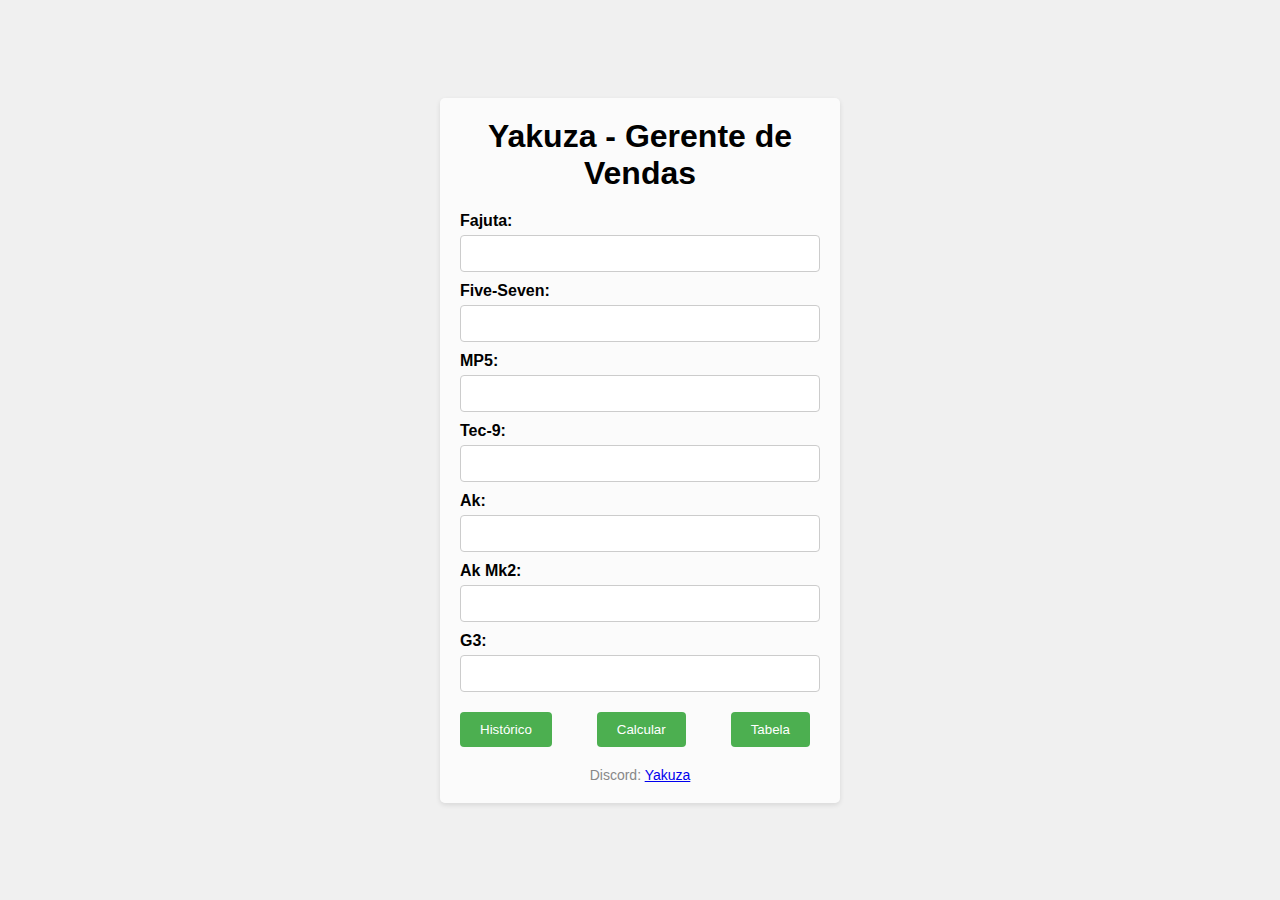
<file: index.html>
<!DOCTYPE html>
<html lang="pt-br">

<head>
    <meta charset="UTF-8">
    <meta name="viewport" content="width=device-width, initial-scale=1.0">
    <title>Yakuza - Gerente de Vendas</title>
    <link rel="stylesheet" href="styles.css">

</head>

<body>
    <div class="container">
        <h1>Yakuza - Gerente de Vendas</h1>
        <div id="form-container">
            <div class="form-group">
                <label for="fajuta-input">Fajuta:</label>
                <input type="number" id="fajuta-input" class="box">
            </div>
            <div class="form-group">
                <label for="five-seven-input">Five-Seven:</label>
                <input type="number" id="five-seven-input" class="box">
            </div>
            <div class="form-group">
                <label for="mp5-input">MP5:</label>
                <input type="number" id="mp5-input" class="box">
            </div>
            <div class="form-group">
                <label for="tec-9-input">Tec-9:</label>
                <input type="number" id="tec-9-input" class="box">
            </div>
            <div class="form-group">
                <label for="ak-input">Ak:</label>
                <input type="number" id="ak-input" class="box">
            </div>
            <div class="form-group">
                <label for="ak-mk2-input">Ak Mk2:</label>
                <input type="number" id="ak-mk2-input" class="box">
            </div>
            <div class="form-group">
                <label for="g3-input">G3:</label>
                <input type="number" id="g3-input" class="box">
            </div>
            <div class="button-container">
                <button class="history-button" onclick="irParaHistorico()">Histórico</button>
                <button class="calculate-button" onclick="calcular()">Calcular</button>
                <button class="table-button" onclick="irParaTabela()">Tabela</button>
            </div>
        </div>
        <div id="result-container" class="result-container result-page">
            <div class="result-card">
                <h2>Preço de Parceria:</h2>
                <p id="parceria-price"></p>
            </div>
            <div class="result-card">
                <h2>Preço de Tabela:</h2>
                <p id="tabela-price"></p>
            </div>
            <div class="result-card">
                <h2 class="result-title">Porcentagem de Venda:</h2>
                <p id="porcentagem-price" class="result-value"></p>
            </div>
            <div class="result-card">
                <h2 class="result-title">Valor Total:</h2>
                <p id="valor-total-price" class="result-value"></p>
            </div>
            <div class="result-card balas-fines-card">
                <h2 class="result-title">Balas-Fines Vendidas:</h2>
                <div id="balas-fines-sold" class="result-value balas-fines-value"></div>
            </div>
            <div class="result-card">
                <h2 class="result-title">Horário da Venda:</h2>
                <p id="horario-venda" class="result-value"></p>
            </div>
            <div class="button-container">
                <button onclick="novoCalculo()">Novo Cálculo</button>
            </div>
        </div>
        <div class="final-screen">
            <p>Discord: <a href="https://discord.gg/TSx8HeuxxY">Yakuza</a></p>
        </div>
    </div>
    
    <script src="script.js"></script>

    
</body>

</html>
</file>
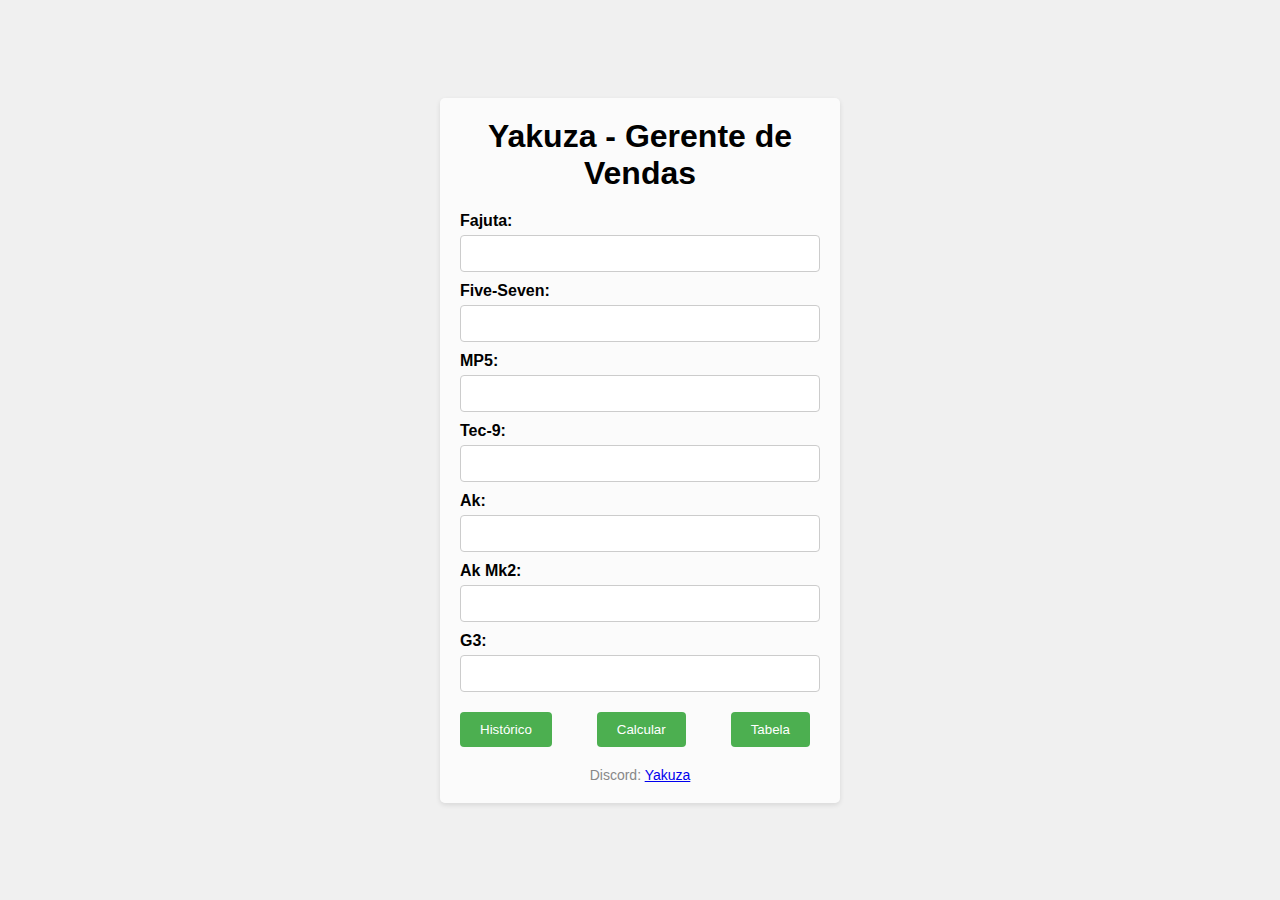
<file: PaginaPrincipalVendas.html>
<!DOCTYPE html>
<html lang="pt-br">

<head>
    <meta charset="UTF-8">
    <meta name="viewport" content="width=device-width, initial-scale=1.0">
    <title>Yakuza - Gerente de Vendas</title>
    <style>
        * {
            box-sizing: border-box;
            margin: 0;
            padding: 0;
        }

        body {
            font-family: Arial, sans-serif;
            background-color: #f0f0f0;
            padding: 20px;
            display: flex;
            align-items: center;
            justify-content: center;
            min-height: 100vh;
        }

        .container {
            max-width: 400px;
            margin: 0 auto;
            background-color: rgba(255, 255, 255, 0.7);
            padding: 20px;
            border-radius: 5px;
            box-shadow: 0 2px 5px rgba(0, 0, 0, 0.1);
            position: relative;
        }

        h1 {
            text-align: center;
            margin-bottom: 20px;
        }

        .form-group {
            margin-bottom: 10px;
        }

        label {
            display: block;
            font-weight: bold;
            margin-bottom: 5px;
        }

        .box {
            width: 100%;
            padding: 10px;
            border: 1px solid #ccc;
            border-radius: 4px;
            transition: border-color 0.3s ease;
        }

        .box:focus {
            border-color: blue;
        }

        .button-container {
            text-align: center;
            margin-top: 20px;
        }

        .button-container button {
            margin-right: 10px;
        }

        .result-container {
            margin-top: 20px;
            display: none;
        }

        .result-card {
            background-color: #f0f0f0;
            padding: 10px;
            border-radius: 4px;
            margin-bottom: 10px;
        }

        .result-card h2 {
            margin-bottom: 10px;
        }

        .final-screen {
            margin-top: 20px;
            text-align: center;
            font-size: 14px;
            color: #888;
        }

        /* Adicionando imagem de fundo */
        body {
            background-image: url("https://media.tenor.com/kaRCm9ELxKgAAAAC/menhera-chan-chibi.gif");
            background-repeat: no-repeat;
            background-size: cover;
            background-position: center;
        }

        /* Estilo do botão de Tabela de Preços */
        .header-button {
            position: absolute;
            top: 10px;
            right: 10px;
            padding: 5px 10px;
            background-color: #4caf50;
            color: #fff;
            border: none;
            border-radius: 4px;
            cursor: pointer;
            transition: background-color 0.3s ease;
        }

        .header-button:hover {
            background-color: #45a049;
        }

        /* Estilo do botão Calcular */
        .calculate-button {
            padding: 10px 20px;
            background-color: #4caf50;
            color: #fff;
            border: none;
            border-radius: 4px;
            cursor: pointer;
            transition: background-color 0.3s ease;
        }

        .calculate-button:hover {
            background-color: #45a049;
        }

        /* Estilo do botão Tabela */
        .table-button {
            padding: 10px 20px;
            background-color: #4caf50;
            color: #fff;
            border: none;
            border-radius: 4px;
            cursor: pointer;
            transition: background-color 0.3s ease;
        }

        .table-button:hover {
            background-color: #45a049;
        }

        /* Alinhamento dos botões */
        .button-container {
            display: flex;
            justify-content: space-between;
        }

        /* Estilo do botão Histórico */
        .history-button {
            padding: 10px 20px;
            background-color: #4caf50;
            color: #fff;
            border: none;
            border-radius: 4px;
            cursor: pointer;
            transition: background-color 0.3s ease;
        }

        .history-button:hover {
            background-color: #45a049;
        }
    </style>
</head>

<body>
    <div class="container">
        <h1>Yakuza - Gerente de Vendas</h1>
        <div id="form-container">
            <div class="form-group">
                <label for="fajuta-input">Fajuta:</label>
                <input type="number" id="fajuta-input" class="box">
            </div>
            <div class="form-group">
                <label for="five-seven-input">Five-Seven:</label>
                <input type="number" id="five-seven-input" class="box">
            </div>
            <div class="form-group">
                <label for="mp5-input">MP5:</label>
                <input type="number" id="mp5-input" class="box">
            </div>
            <div class="form-group">
                <label for="tec-9-input">Tec-9:</label>
                <input type="number" id="tec-9-input" class="box">
            </div>
            <div class="form-group">
                <label for="ak-input">Ak:</label>
                <input type="number" id="ak-input" class="box">
            </div>
            <div class="form-group">
                <label for="ak-mk2-input">Ak Mk2:</label>
                <input type="number" id="ak-mk2-input" class="box">
            </div>
            <div class="form-group">
                <label for="g3-input">G3:</label>
                <input type="number" id="g3-input" class="box">
            </div>
            <div class="button-container">
                <button class="history-button" onclick="irParaHistorico()">Histórico</button>
                <button class="calculate-button" onclick="calcular()">Calcular</button>
                <button class="table-button" onclick="irParaTabela()">Tabela</button>
            </div>
        </div>
        <div id="result-container" class="result-container">
            <div class="result-card">
                <h2>Preço de Parceria:</h2>
                <p id="parceria-price"></p>
            </div>
            <div class="result-card">
                <h2>Preço de Tabela:</h2>
                <p id="tabela-price"></p>
            </div>
            <div class="result-card">
                <h2>Porcentagem de Venda:</h2>
                <p id="porcentagem-price"></p>
            </div>
            <div class="button-container">
                <button onclick="novoCalculo()">Novo Cálculo</button>
            </div>
        </div>
        <div class="final-screen">
            <p>Discord: <a href="https://discord.gg/TSx8HeuxxY">Yakuza</a></p>
        </div>
    </div>

    <script>
        function calcular() {
            var fajuta = parseInt(document.getElementById("fajuta-input").value) || 0;
            var fiveSeven = parseInt(document.getElementById("five-seven-input").value) || 0;
            var mp5 = parseInt(document.getElementById("mp5-input").value) || 0;
            var tec9 = parseInt(document.getElementById("tec-9-input").value) || 0;
            var ak = parseInt(document.getElementById("ak-input").value) || 0;
            var akMk2 = parseInt(document.getElementById("ak-mk2-input").value) || 0;
            var g3 = parseInt(document.getElementById("g3-input").value) || 0;

            var precoParceria = calcularPrecoParceria(fajuta, fiveSeven, mp5, tec9, ak, akMk2, g3);
            var precoTabela = calcularPrecoTabela(fajuta, fiveSeven, mp5, tec9, ak, akMk2, g3);
            var porcentagemVenda = calcularPorcentagemVendaTotal(precoTabela, 20);

            document.getElementById("parceria-price").textContent = formatarValor(precoParceria);
            document.getElementById("tabela-price").textContent = formatarValor(precoTabela);
            document.getElementById("porcentagem-price").textContent = formatarValor(porcentagemVenda);

            document.getElementById("form-container").style.display = "none";
            document.getElementById("result-container").style.display = "block";
        }

        function novoCalculo() {
            document.getElementById("form-container").style.display = "block";
            document.getElementById("result-container").style.display = "none";
            resetarValores();
        }

        function resetarValores() {
            document.getElementById("fajuta-input").value = "";
            document.getElementById("five-seven-input").value = "";
            document.getElementById("mp5-input").value = "";
            document.getElementById("tec-9-input").value = "";
            document.getElementById("ak-input").value = "";
            document.getElementById("ak-mk2-input").value = "";
            document.getElementById("g3-input").value = "";
        }

        function calcularPrecoParceria(fajuta, fiveSeven, mp5, tec9, ak, akMk2, g3) {
            var fajutaPrice = fajuta * 300;
            var fiveSevenPrice = fiveSeven * 700;
            var mp5Price = mp5 * 800;
            var tec9Price = tec9 * 800;
            var akPrice = ak * 900;
            var akMk2Price = akMk2 * 1100;
            var g3Price = g3 * 1200;

            return fajutaPrice + fiveSevenPrice + mp5Price + tec9Price + akPrice + akMk2Price + g3Price;
        }

        function calcularPrecoTabela(fajuta, fiveSeven, mp5, tec9, ak, akMk2, g3) {
            var fajutaPrice = fajuta * 400;
            var fiveSevenPrice = fiveSeven * 800;
            var mp5Price = mp5 * 900;
            var tec9Price = tec9 * 900;
            var akPrice = ak * 1000;
            var akMk2Price = akMk2 * 1200;
            var g3Price = g3 * 1300;

            return fajutaPrice + fiveSevenPrice + mp5Price + tec9Price + akPrice + akMk2Price + g3Price;
        }

        function calcularPorcentagemVendaTotal(precoTabela, porcentagemVenda) {
            return (precoTabela * porcentagemVenda) / 100;
        }

        function formatarValor(valor) {
            return valor.toLocaleString("pt-BR", { style: "currency", currency: "BRL" });
        }

        function irParaTabela() {
            window.location.href = "tabela.html";
        }

        function irParaHistorico() {
            window.location.href = "historico.html";
        }
    </script>
</body>

</html>
</file>
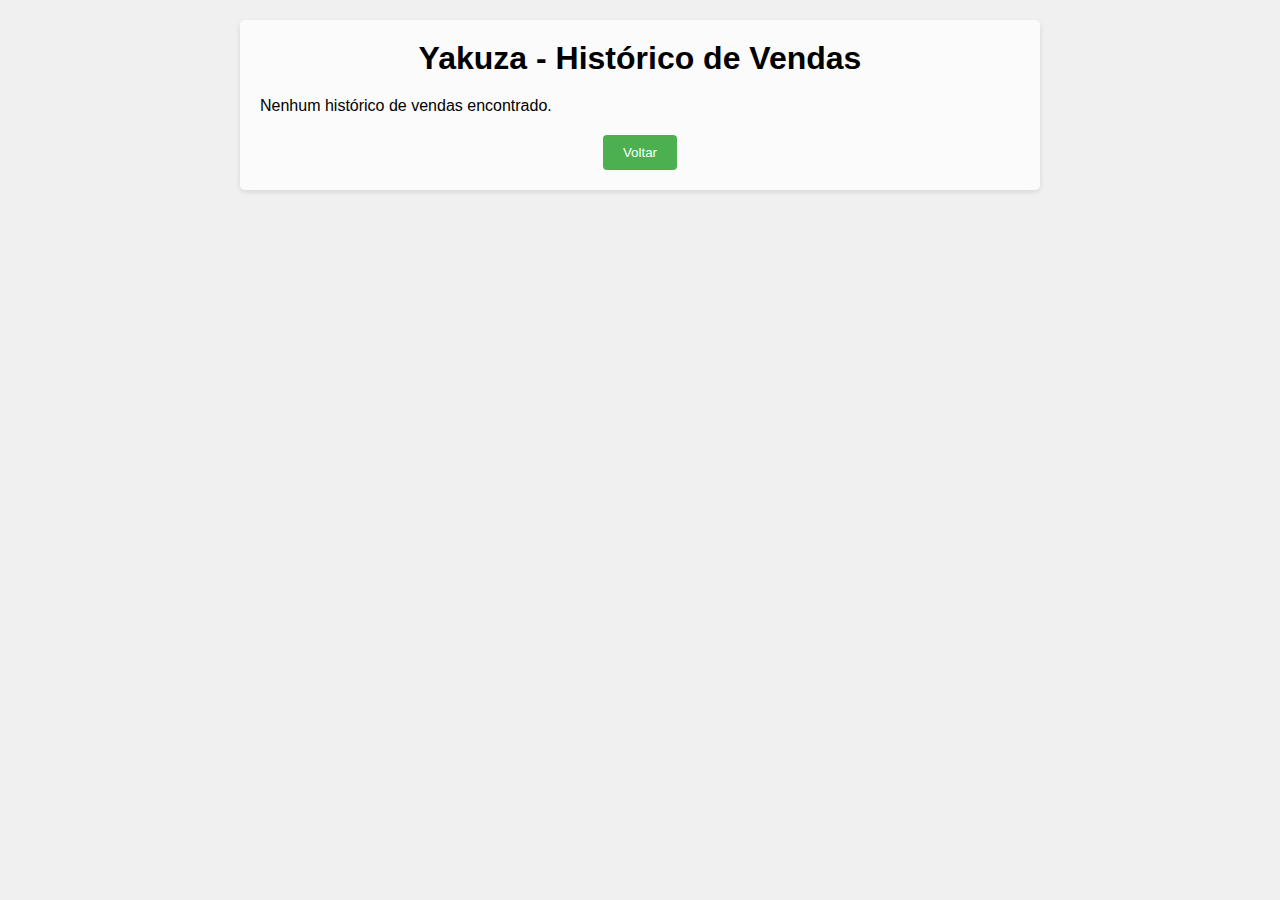
<file: Pagina de Historico/historico.html>
<!DOCTYPE html>
<html lang="pt-br">

<head>
    <meta charset="UTF-8">
    <meta name="viewport" content="width=device-width, initial-scale=1.0">
    <title>Yakuza - Histórico de Vendas</title>
    <link rel="stylesheet" href="styles.css">
</head>

<body>
    <div class="container">
        <h1>Yakuza - Histórico de Vendas</h1>
        <div id="historico-container"></div>
        <div class="button-container">
            <button onclick="voltar()">Voltar</button>
        </div>
    
    <script src="script.js"></script>
</body>

</html>
</file>
<file: styles.css>
* {
    box-sizing: border-box;
    margin: 0;
    padding: 0;
}

body {
    font-family: Arial, sans-serif;
    background-color: #f0f0f0;
    padding: 20px;
    display: flex;
    align-items: center;
    justify-content: center;
    min-height: 100vh;
}

.container {
    max-width: 400px;
    margin: 0 auto;
    background-color: rgba(255, 255, 255, 0.7);
    padding: 20px;
    border-radius: 5px;
    box-shadow: 0 2px 5px rgba(0, 0, 0, 0.1);
    position: relative;
}

h1 {
    text-align: center;
    margin-bottom: 20px;
}

.form-group {
    margin-bottom: 10px;
}

label {
    display: block;
    font-weight: bold;
    margin-bottom: 5px;
}

.box {
    width: 100%;
    padding: 10px;
    border: 1px solid #ccc;
    border-radius: 4px;
    transition: border-color 0.3s ease;
}

.box:focus {
    border-color: blue;
}

.button-container {
    text-align: center;
    margin-top: 20px;
}

.button-container button {
    margin-right: 10px;
}

.result-container {
    margin-top: 20px;
    display: none;
}

.result-card {
    background-color: #f0f0f0;
    padding: 10px;
    border-radius: 4px;
    margin-bottom: 10px;
    box-shadow: 0 2px 5px rgba(0, 0, 0, 0.2);
}

.result-card h2 {
    margin-bottom: 10px;
}

.final-screen {
    margin-top: 20px;
    text-align: center;
    font-size: 14px;
    color: #888;
}

/* Adicionando imagem de fundo */
body {
    background-image: url("https://i.pinimg.com/originals/fd/0a/27/fd0a27944665227e75acceaae7f92f10.gif");
    background-repeat: no-repeat;
    background-size: cover;
    background-position: center;
}

/* Estilo do botão de Tabela de Preços */
.header-button {
    position: absolute;
    top: 10px;
    right: 10px;
    padding: 5px 10px;
    background-color: #4caf50;
    color: #fff;
    border: none;
    border-radius: 4px;
    cursor: pointer;
    transition: background-color 0.3s ease;
}

.header-button:hover {
    background-color: #45a049;
}

/* Estilo do botão Calcular */
.calculate-button {
    padding: 10px 20px;
    background-color: #4caf50;
    color: #fff;
    border: none;
    border-radius: 4px;
    cursor: pointer;
    transition: background-color 0.3s ease;
}

.calculate-button:hover {
    background-color: #45a049;
}

/* Estilo do botão Tabela */
.table-button {
    padding: 10px 20px;
    background-color: #4caf50;
    color: #fff;
    border: none;
    border-radius: 4px;
    cursor: pointer;
    transition: background-color 0.3s ease;
}

.table-button:hover {
    background-color: #45a049;
}

/* Alinhamento dos botões */
.button-container {
    display: flex;
    justify-content: space-between;
}

/* Estilo do Histórico */
.history-button {
    padding: 10px 20px;
    background-color: #4caf50;
    color: #fff;
    border: none;
    border-radius: 4px;
    cursor: pointer;
    transition: background-color 0.3s ease;
}

.history-button:hover {
    background-color: #45a049;
}

/* Botão de Novo Cálculo */
.button-container button {
    padding: 10px 20px;
    background-color: #4caf50;
    color: #fff;
    border: none;
    border-radius: 4px;
    cursor: pointer;
    transition: background-color 0.3s ease;
}

.button-container button:hover {
    background-color: #45a049;
}

/* Estilos página de resultados */
.result-page .result-container {
    display: flex;
    flex-wrap: wrap;
}

.result-page .result-card {
    flex-basis: 50%;
    margin-right: 10px;
    box-shadow: 0 2px 5px rgba(0, 0, 0, 0.2);
}

.result-page .result-card:last-child {
    margin-right: 0;
}

/* Estilo de sombreamento nos resultados */
.result-page .result-card {
    box-shadow: 0 2px 5px rgba(0, 0, 0, 0.2);
}

/* Estilo de sombreamento no botão "Novo Cálculo" */
.result-page .button-container {
    display: flex;
    justify-content: center;
    margin-top: 20px;

}
</file>
<file: Pagina de Historico/styles.css>
* {
    box-sizing: border-box;
    margin: 0;
    padding: 0;
}

body {
    font-family: Arial, sans-serif;
    background-color: #f0f0f0;
    padding: 20px;
}

.container {
    max-width: 800px;
    margin: 0 auto;
    background-color: rgba(255, 255, 255, 0.7);
    padding: 20px;
    border-radius: 5px;
    box-shadow: 0 2px 5px rgba(0, 0, 0, 0.1);
}

h1 {
    text-align: center;
    margin-bottom: 20px;
}

.button-container {
    text-align: center;
    margin-top: 20px;
}

.button-container button {
    padding: 10px 20px;
    background-color: #4caf50;
    color: #fff;
    border: none;
    border-radius: 4px;
    cursor: pointer;
    transition: background-color 0.3s ease;
}

.button-container button:hover {
    background-color: #45a049;
}

#historico-container {
    margin-top: 20px;
}

.venda {
    background-color: #f0f0f0;
    padding: 10px;
    border-radius: 4px;
    margin-bottom: 10px;
    box-shadow: 0 2px 5px rgba(0, 0, 0, 0.2);
}

.venda h2 {
    margin-bottom: 10px;
    font-size: 18px;
}

.venda p {
    margin-bottom: 5px;
    font-size: 14px;
}

/* Adicionando imagem de fundo */
body {
    background-image: url("https://i.pinimg.com/originals/ac/4e/59/ac4e597e0f986b025f16b0a904b82dc8.gif");
    background-repeat: no-repeat;
    background-size: cover;
    background-position:  center;
}

.remover {
    color: red;
    font-weight: bold;
    cursor: pointer;
    background: none;
    border: none;
    outline: none;
  }
</file>
